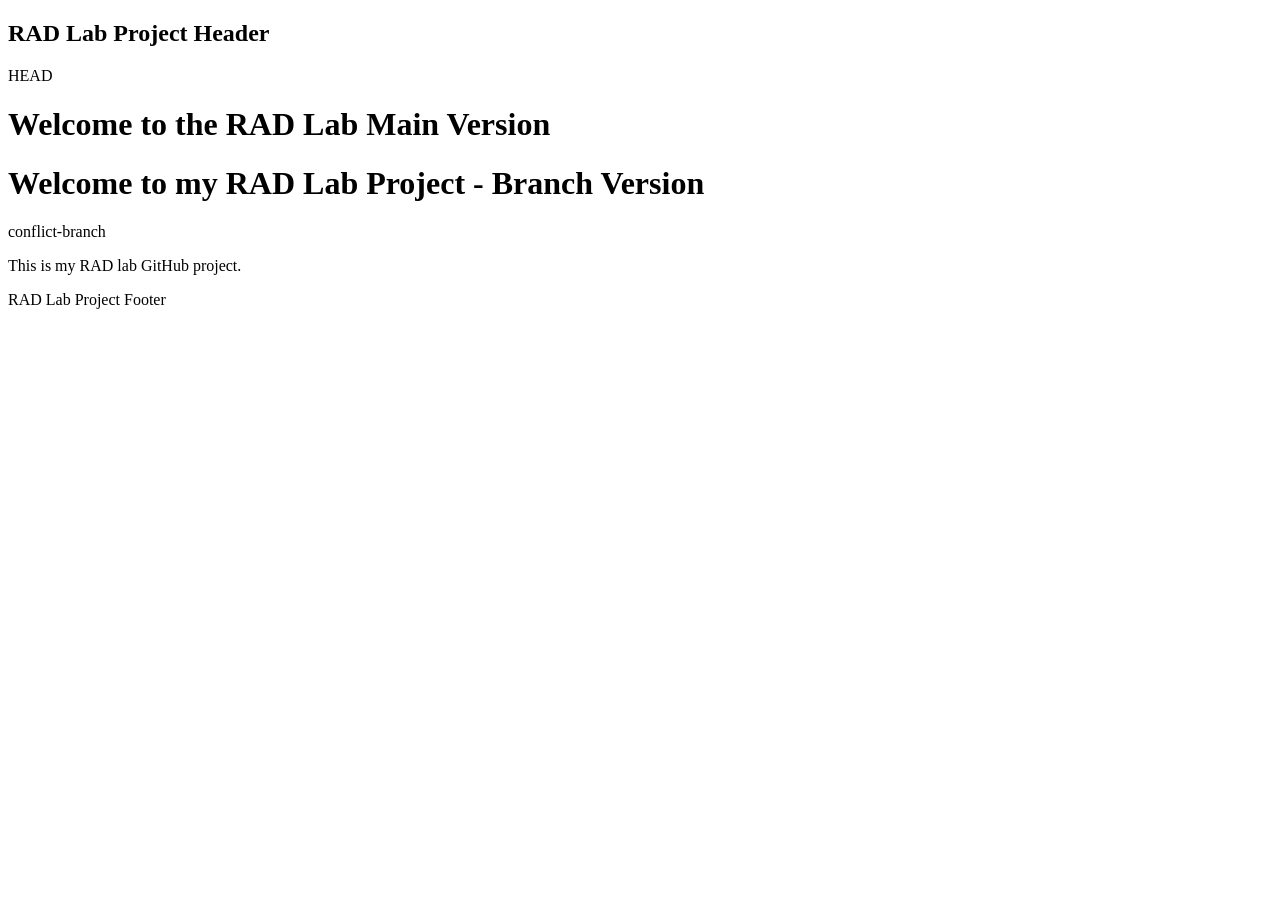
<file: index.html>
<!DOCTYPE html>
<html lang="en">
<head>
  <meta charset="UTF-8">
  <meta name="viewport" content="width=device-width, initial-scale=1.0">
  <title>RAD Lab</title>
</head>
<body>
  
<header>
<h2>RAD Lab Project Header</h2>
</header>

 HEAD
<h1>Welcome to the RAD Lab Main Version</h1>

<h1>Welcome to my RAD Lab Project - Branch Version</h1>

 conflict-branch
<p>This is my RAD lab GitHub project.</p>

<footer>
<p>RAD Lab Project Footer</p>
</footer>

</body>
</html>
</file>
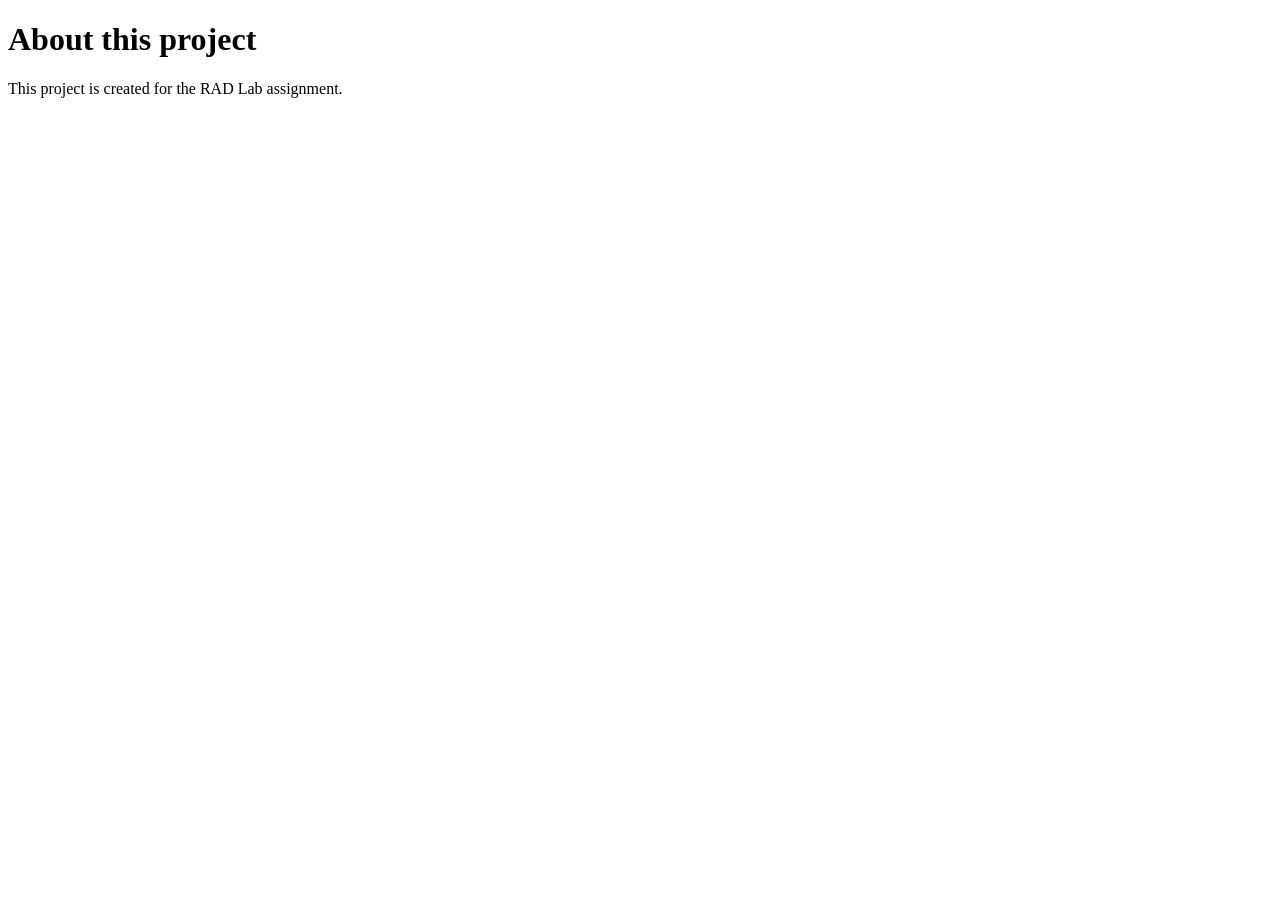
<file: about.html>
<!DOCTYPE html>
<html lang="en">
<head>
  <meta charset="UTF-8">
  <meta name="viewport" content="width=device-width, initial-scale=1.0">
  <title>About page</title>
</head>
<body>
  <h1>About this project</h1>
<p>This project is created for the RAD Lab assignment.</p>
</body>
</html>
</file>
